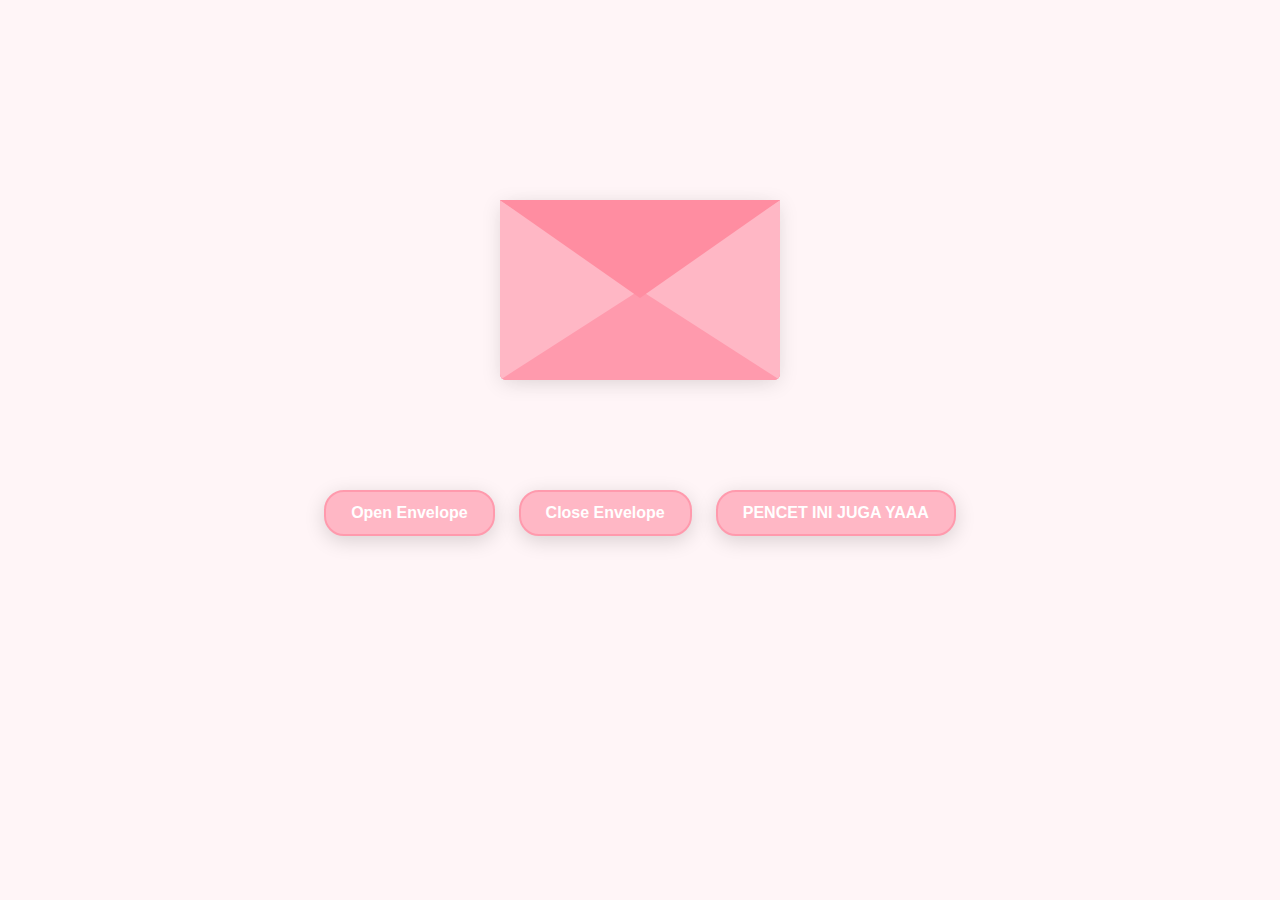
<file: index.html>
<!DOCTYPE html>
<html>
<head>
    <title>Pink Envelope</title>
    <link href="https://fonts.googleapis.com/css2?family=Handlee&display=swap" rel="stylesheet">
    <link rel="stylesheet" href="styles.css">

</head>
<body>
    <div class="envlope-wrapper">
        <div id="envelope" class="close">
            <div class="wax-seal"></div>
            <div class="front flap"></div>
            <div class="front pocket"></div>
            <div class="letter">
                <div class="letter-corner corner-tl"></div>
                <div class="letter-corner corner-br"></div>
                <div class="message">
                    <p>I love you,</p>
                    <p>most ardently</p>
                </div>
            </div>
            <div class="hearts">
                <div class="heart a1"></div>
                <div class="heart a2"></div>
                <div class="heart a3"></div>
            </div>
            <div class="sparkles">
                <div class="sparkle s1"></div>
                <div class="sparkle s2"></div>
                <div class="sparkle s3"></div>
            </div>  
        </div>
    </div>
    <div class="reset">
        <button id="open">Open Envelope</button>
        <button id="reset">Close Envelope</button>
    <a href="mausayang/index.html">
        <button id="seblak">PENCET INI JUGA YAAA</button>
    </a>
    </div>

    <script src="https://code.jquery.com/jquery-3.6.0.min.js"></script>
    <script src="script.js">
    </script>
</body>
</html>
</file>
<file: styles.css>
:root {
    --color-env: #FFB7C5;
    --color-env2: #ff9aad;
    --color-flap: #ff8da1;
    --color-bg: #fff5f7;
    --color-heart: #ff85a2;
    --color-sparkle: #fff;
    --wax-red: #c04040;
}

#envelope {
    position: relative;
    width: 280px;
    height: 180px;
    border-bottom-left-radius: 6px;
    border-bottom-right-radius: 6px;
    margin: 0 auto;
    top: 150px;
    background-color: var(--color-flap);
    box-shadow: 0 4px 20px rgba(0,0,0,.1);
    cursor: pointer;
}

.front {
    position: absolute;
    width: 0;
    height: 0;
    z-index: 3;
}

.flap {
    border-left: 140px solid transparent;
    border-right: 140px solid transparent;
    border-bottom: 82px solid transparent;
    border-top: 98px solid var(--color-flap);
    transform-origin: top;
    pointer-events: none;
}

.pocket {
    border-left: 140px solid var(--color-env);
    border-right: 140px solid var(--color-env);
    border-bottom: 90px solid var(--color-env2);
    border-top: 90px solid transparent;
    border-bottom-left-radius: 6px;
    border-bottom-right-radius: 6px;
}

.letter {
    position: relative;
    background-color: #fff;
    width: 90%;
    margin: 0 auto;
    height: 90%;
    top: 5%;
    border-radius: 6px;
    box-shadow: 0 2px 26px rgba(0,0,0,.08);
    padding: 15px;
    box-sizing: border-box;
}

.letter:after {
    content: '';
    position: absolute;
    top: 0;
    bottom: 0;
    left: 0;
    right: 0;
    background-image: linear-gradient(180deg, 
        rgba(255,255,255,0.00) 25%, 
        rgba(255,231,236,0.70) 55%, 
        rgba(255,231,236,1.00) 100%);
}

.message {
    position: relative;
    z-index: 2;
    font-family: 'Handlee', cursive;
    color: #d46a84;
    text-align: center;
    line-height: 1;
    padding-top: 0px;
}

.message p {
    margin: 10px 0;
    font-size: 1.8em;
    text-shadow: 0 2px 3px rgba(0,0,0,0.1);
}

@keyframes float {
    0%, 100% { transform: translateY(0); }
    50% { transform: translateY(-10px); }
}

.envlope-wrapper {
    height: 380px;
    margin-top: 50px;
    animation: float 3s ease-in-out infinite;
}

.open .flap {
    transform: rotateX(180deg);
    transition: transform 0.4s ease, z-index 0.6s;
    z-index: 1;
}

.close .flap {
    transform: rotateX(0deg);
    transition: transform 0.4s 0.6s ease, z-index 1s;
    z-index: 5;
}

.close .letter {
    transform: translateY(0px); 
    transition: transform 0.4s ease, z-index 1s;
    z-index: 1;
}

.open .letter {
    transform: translateY(-60px) rotate(-2deg);
    transition: transform 0.4s 0.6s ease, z-index 0.6s;
    z-index: 2;
}



.letter-corner {
    position: absolute;
    width: 20px;
    height: 20px;
    border: 2px solid #ffd1dc;
    border-radius: 5px;
    z-index: 3;
}
.corner-tl { top: 10px; left: 10px; border-right: none; border-bottom: none; }
.corner-br { bottom: 10px; right: 10px; border-left: none; border-top: none; }

.hearts, .sparkles {
    position: absolute;
    top: 90px;
    left: 0;
    right: 0;
    z-index: 2;
}

.heart, .sparkle {
    position: absolute;
    bottom: 0;
    pointer-events: none;
}

.heart:before,
.heart:after {
    content: "";
    position: absolute;
    left: 25px;
    top: 0;
    width: 25px;
    height: 40px;
    background: var(--color-heart);
    border-radius: 25px 25px 0 0;
    transform: rotate(-45deg);
    transform-origin: 0 100%;
}

.heart:after {
    left: 0;
    transform: rotate(45deg);
    transform-origin: 100% 100%;
}

.sparkle {
    width: 8px;
    height: 8px;
    background: var(--color-sparkle);
    border-radius: 50%;
    animation: sparkleTwinkle 1s infinite;
}

.close .heart,
.close .sparkle {
    opacity: 0;
    animation: none;
}

.a1 { left: 20%; transform: scale(0.6); animation: slideUp 4s linear infinite, sideSway 2s ease-in-out infinite alternate; }
.a2 { left: 55%; animation: slideUp 5s linear infinite, sideSway 4s ease-in-out infinite alternate; }
.a3 { left: 10%; transform: scale(0.8); animation: slideUp 7s linear infinite, sideSway 2s ease-in-out infinite alternate; }

.s1 { left: 30%; animation: sparkleUp 3s linear infinite; }
.s2 { left: 60%; animation: sparkleUp 4s linear infinite; }
.s3 { left: 45%; animation: sparkleUp 5s linear infinite; }

@keyframes slideUp {
    0% { top: 0; }
    100% { top: -600px; }
}

@keyframes sideSway {
    0% { margin-left: 0; }
    50% { margin-left: 50px; }
    100% { margin-left: 0; }
}

@keyframes sparkleUp {
    0% { transform: translateY(0); opacity: 1; }
    100% { transform: translateY(-500px) rotate(360deg); opacity: 0; }
}

@keyframes sparkleTwinkle {
    0%, 100% { transform: scale(1); }
    50% { transform: scale(1.5); }
}

body {
    background-color: var(--color-bg);
    margin: 0;
    min-height: 100vh;
    display: flex;
    flex-direction: column;
    align-items: center;
}

.reset {
    text-align: center;
    margin-top: 50px;
}

.reset button {
    font-weight: 600;
    transition: all 0.3s ease;
    background-color: var(--color-env);
    border: 2px solid var(--color-env2);
    border-radius: 20px;
    color: white;
    padding: 12px 25px;
    margin: 10px;
    font-size: 16px;
    cursor: pointer;
    box-shadow: 0 5px 20px rgba(0,0,0,0.15);
    font-family: Arial, sans-serif;
}

.reset button:hover {
    background-color: var(--color-env2);
    transform: translateY(-3px) scale(1.05);
    box-shadow: 0 7px 25px rgba(0,0,0,0.2);
}
</file>
